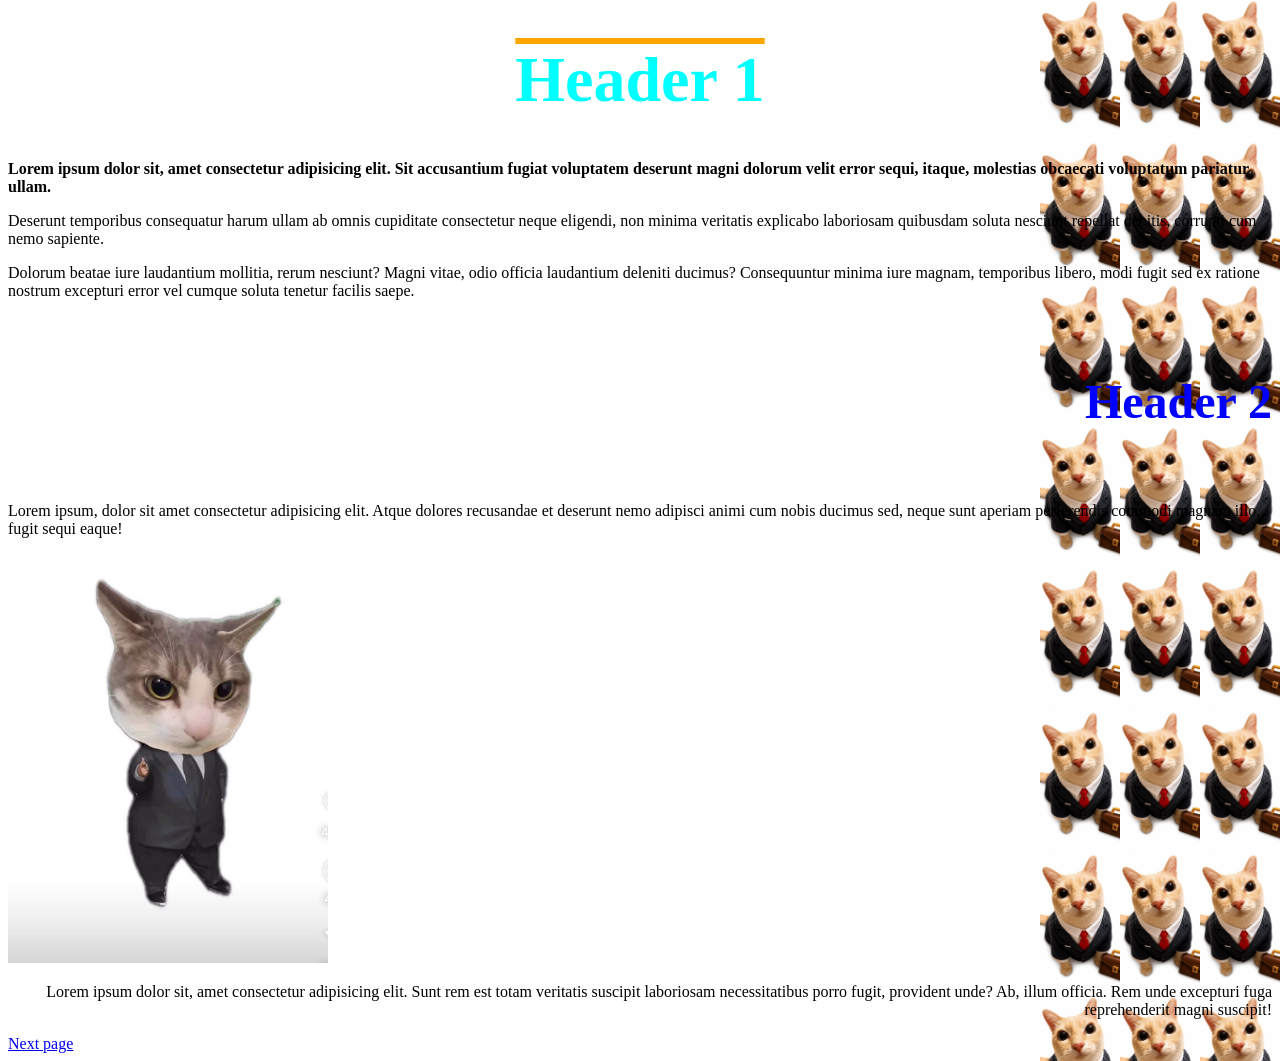
<file: index.html>
<!DOCTYPE html>
<html lang="en">
<head>
    <meta charset="UTF-8">
    <meta name="viewport" content="width=device-width, initial-scale=1.0">
    <link rel="stylesheet" href="css/style.css">
    <title>Document</title>
</head>
<body>
    <h1 class="rem4 color-aqua text-center overline-orange">Header 1</h1>
    <p class="text-bold">Lorem ipsum dolor sit, amet consectetur adipisicing elit. Sit accusantium fugiat voluptatem deserunt magni dolorum velit error sequi, itaque, molestias obcaecati voluptatum pariatur ullam.</p>
    <p> Deserunt temporibus consequatur harum ullam ab omnis cupiditate consectetur neque eligendi, non minima veritatis explicabo laboriosam quibusdam soluta nesciunt repellat debitis, corrupti cum nemo sapiente.</p>
    <p> Dolorum beatae iure laudantium mollitia, rerum nesciunt? Magni vitae, odio officia laudantium deleniti ducimus? Consequuntur minima iure magnam, temporibus libero, modi fugit sed ex ratione nostrum excepturi error vel cumque soluta tenetur facilis saepe.</p>
    <br>
    <h2 class="rem3 color-blue text-right">Header 2</h2>
    <br>
    <p>Lorem ipsum, dolor sit amet consectetur adipisicing elit. Atque dolores recusandae et deserunt nemo adipisci animi cum nobis ducimus sed, neque sunt aperiam perferendis commodi magnam illo, fugit sequi eaque!</p>
    <p><img src="img/cat1.jpg" style="width: 20rem; height: auto;"></p>
    <p class="text-right">Lorem ipsum dolor sit, amet consectetur adipisicing elit. Sunt rem est totam veritatis suscipit laboriosam necessitatibus porro fugit, provident unde? Ab, illum officia. Rem unde excepturi fuga reprehenderit magni suscipit!</p>
    <a href="test.html">Next page</a>
</body>
</html>
</file>
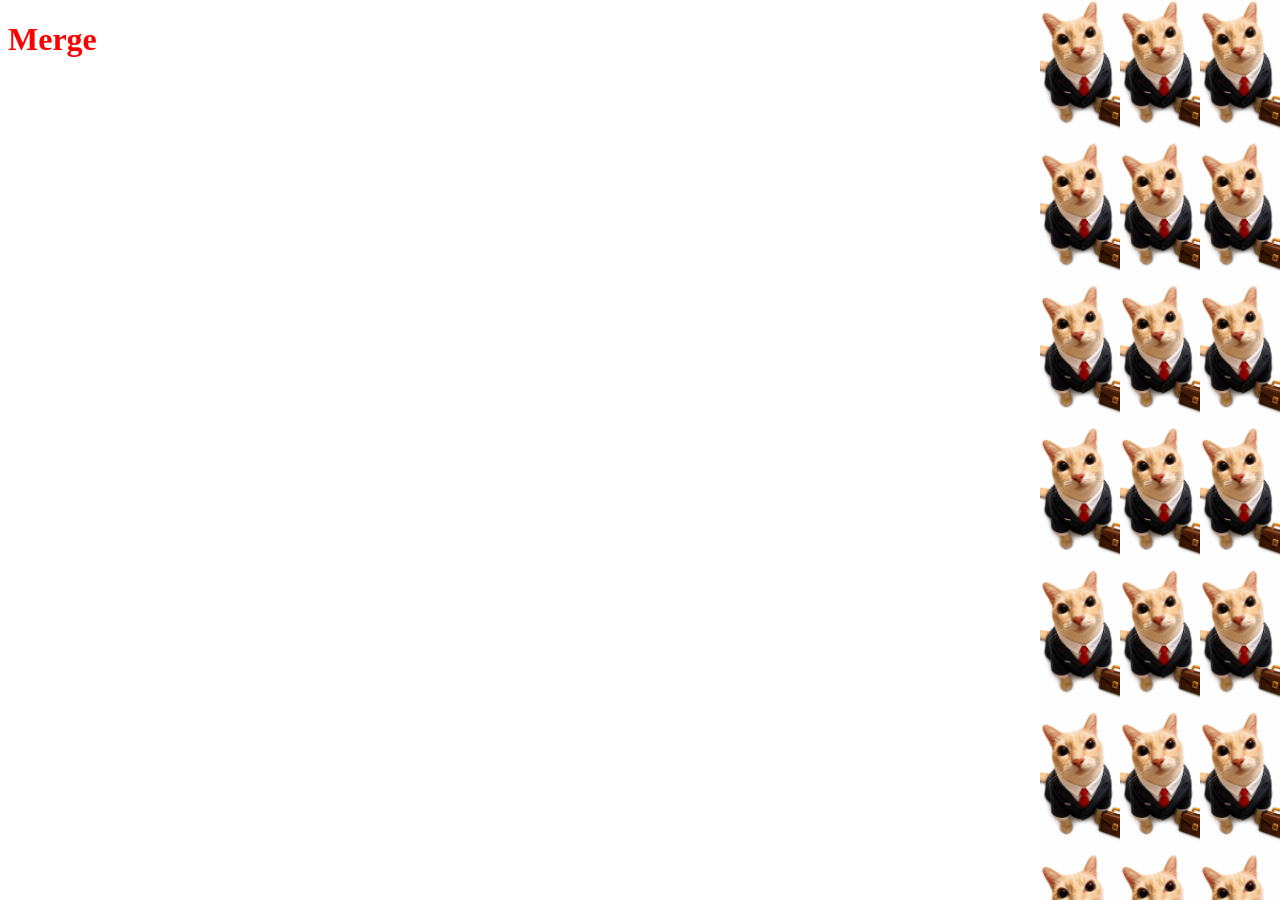
<file: article.html>
<!DOCTYPE html>
<html lang="en">
<head>
    <meta charset="UTF-8">
    <meta name="viewport" content="width=device-width, initial-scale=1.0">
    <title>Document</title>
    <link rel="stylesheet" href="css/style.css">
</head>
<body>
    <h1 class="color-red">Merge</h1>
</body>
</html>
</file>
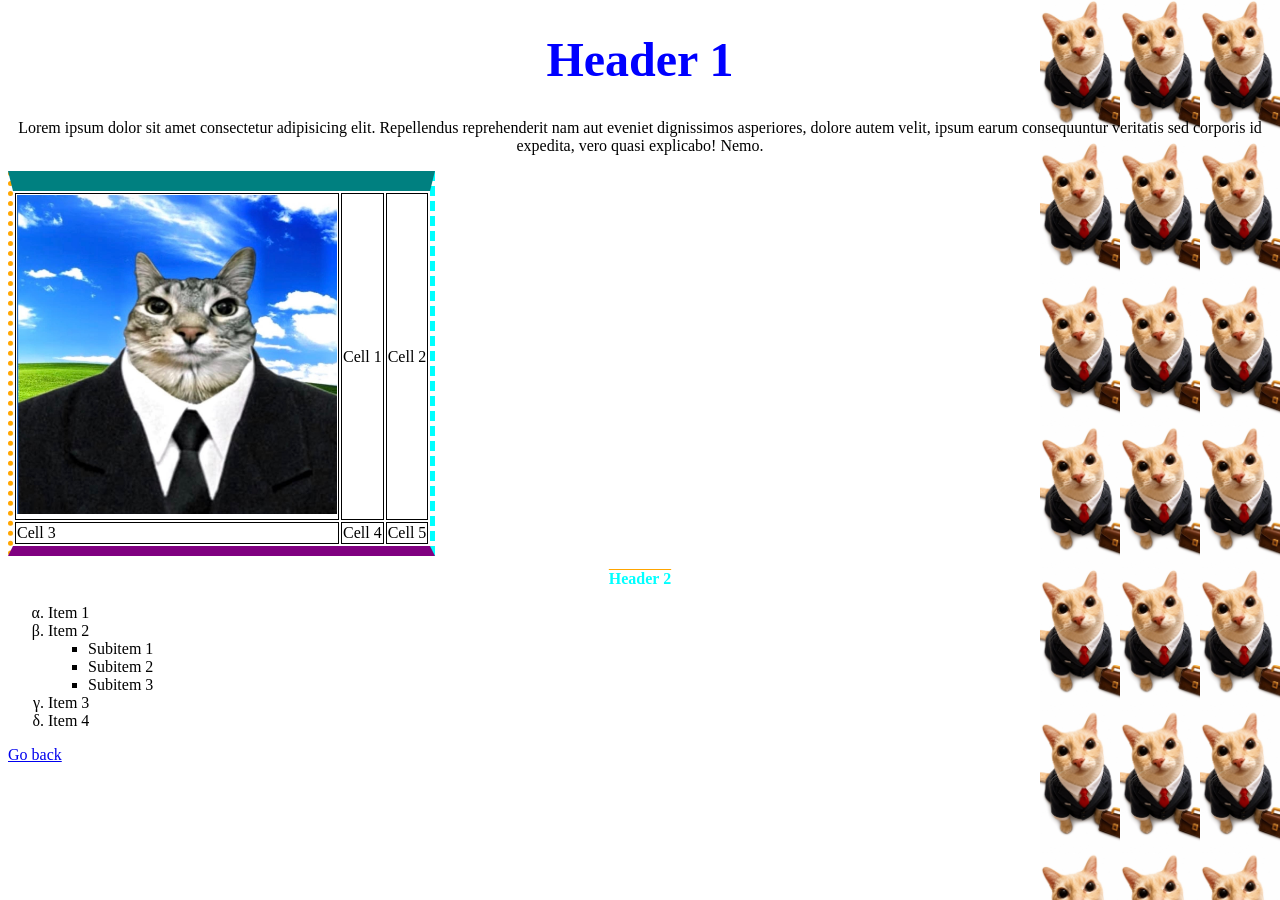
<file: test.html>
<!DOCTYPE html>
<html lang="en">
<head>
    <meta charset="UTF-8">
    <meta name="viewport" content="width=device-width, initial-scale=1.0">
    <link rel="stylesheet" href="css/style.css">
    <title>Document</title>
</head>
<body>
    <h1 class="text-center color-blue rem3">Header 1</h1>
    <p class="text-center">Lorem ipsum dolor sit amet consectetur adipisicing elit. Repellendus reprehenderit nam aut eveniet dignissimos asperiores, dolore autem velit, ipsum earum consequuntur veritatis sed corporis id expedita, vero quasi explicabo! Nemo.</p>
    <table border="1" class="table-test">
        <tr>
            <td><img src="img/cat2.jpg" style="width: 20rem; height: auto;"></td>
            <td>Cell 1</td>
            <td>Cell 2</td>
        </tr>
        <tr>
            <td>Cell 3</td>
            <td>Cell 4</td>
            <td>Cell 5</td>
        </tr>
    </table>
    <h2 class="text-center color-aqua overline-orange rem1">Header 2</h2>
    <ol class="list-mark-greek">
        <li>Item 1</li>
        <li>Item 2</li>
        <ul class="list-mark-square">
            <li>Subitem 1</li>
            <li>Subitem 2</li>
            <li>Subitem 3</li>
        </ul>
        <li>Item 3</li>
        <li>Item 4</li>
    </ol>
    <a href="index.html">Go back</a>
</body>
</html>
</file>
<file: css/style.css>
.text-bold {font-weight: bold;}
.color-aqua {color: aqua;}
.color-blue {color: blue;}
.color-red {color: red}
.text-center {text-align: center;}
.text-right {text-align: right;}
.overline-orange {text-decoration: overline;text-decoration-color: orange;}
.rem3 {font-size: 3rem;}
.rem4 {font-size: 4rem}
.rem1 {font-size: 1rem;}
.img-f-left {float: left;}
body {
    background-image:
    url(../img/fon1.jpg),
    url(../img/fon1.jpg),
    url(../img/fon1.jpg);
    background-repeat:
    repeat-y,
    repeat-y,
    repeat-y;
    background-position:
    right top,
    calc(100% - 5rem) top,
    calc(100% - 10rem) top;
    background-size: 5rem auto;}
.list-mark-greek {list-style-type: lower-greek;}
.list-mark-square {list-style-type: square;}
.table-test {
    border-top: 20px solid teal;
    border-bottom: 10px solid purple;
    border-left: 5px dotted orange;
    border-right: 5px dashed aqua;}
.table-test td {border: 1px solid black;}
</file>
